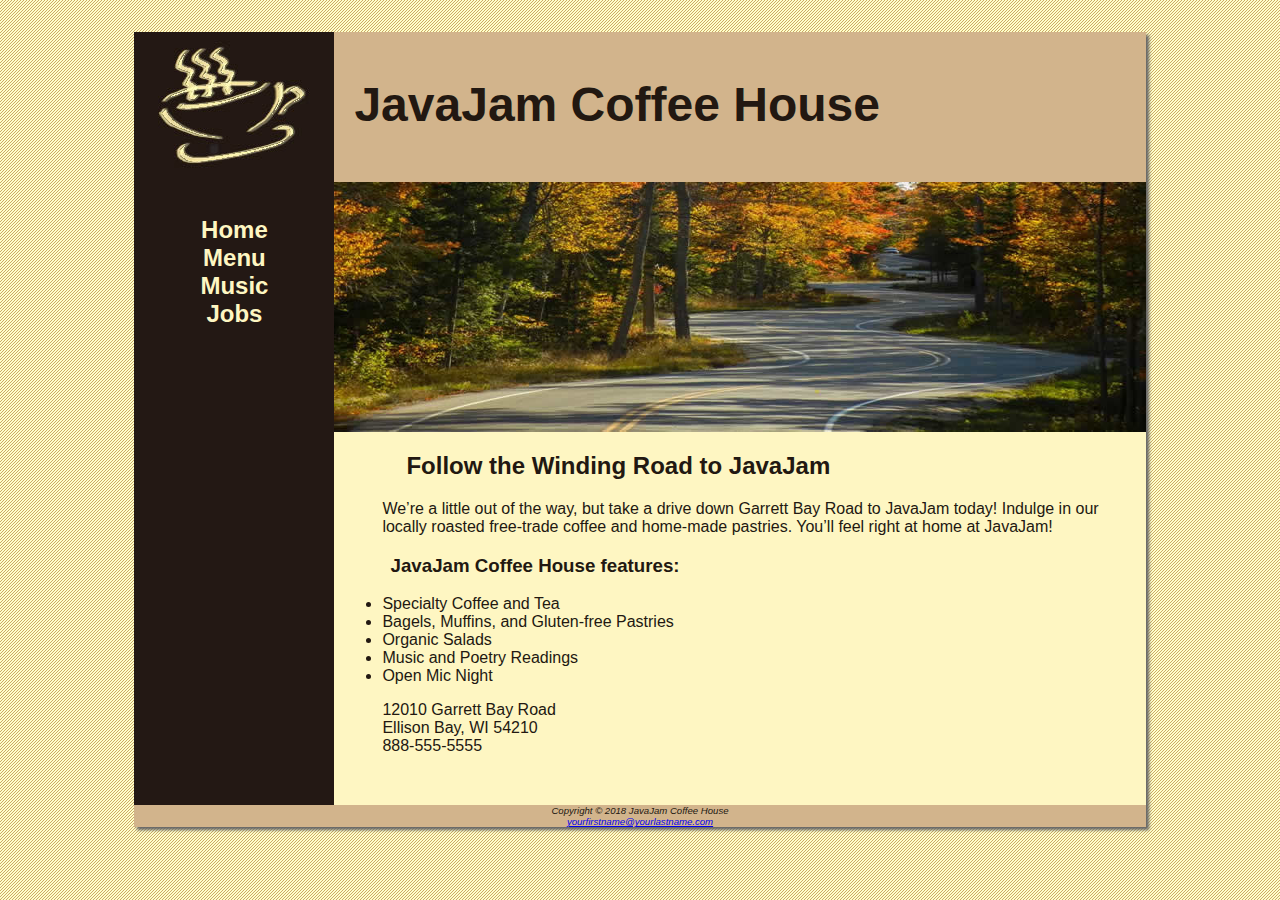
<file: index.html>
<!DOCTYPE html>
<html lang="en">
<head>
<title>JavaJam Coffee House</title>
<meta charset="utf-8">
<meta name="viewport" content="width=device-width, initial-scale=1.0">
<link rel="stylesheet" href="javajam.css">
</head>
<body>
  <div id="wrapper">
  <header>
  <h1>JavaJam Coffee House</h1>
  </header>
  <nav>
    <ul>
      <li><a href="index.html">Home</a></li>
      <li><a href="menu.html">Menu</a></li>
      <li><a href="music.html">Music</a></li> 
      <li><a href="jobs.html">Jobs</a></li>
    </ul>
  </nav>
  <main>
    <div id="heroroad"></div>
    <h2>Follow the Winding Road to JavaJam</h2>
    <p>We&rsquo;re a little out of the way, but take a drive down Garrett Bay Road to JavaJam today! Indulge in our locally roasted free-trade coffee and home-made pastries. You&rsquo;ll feel right at home at JavaJam!</p>
    <h3>JavaJam Coffee House features:</h3>
    <ul>
      <li>Specialty Coffee and Tea</li>
      <li>Bagels, Muffins, and Gluten-free Pastries</li>
      <li>Organic Salads</li>
      <li>Music and Poetry Readings</li>
      <li>Open Mic Night</li>
    </ul>
    <div>
    12010 Garrett Bay Road<br>
    Ellison Bay, WI 54210<br>
    <a id="mobile" href="tel:8885555555">888-555-5555</a>
    <span id="desktop">888-555-5555</span>
    <br><br>
    </div>
  </main>
  <footer>
    Copyright &copy; 2018 JavaJam Coffee House<br>
    <a href="mailto:yourfirstname@yourlastname.com">yourfirstname@yourlastname.com</a>
  </footer>
  </div>
</body>
</html>
</file>
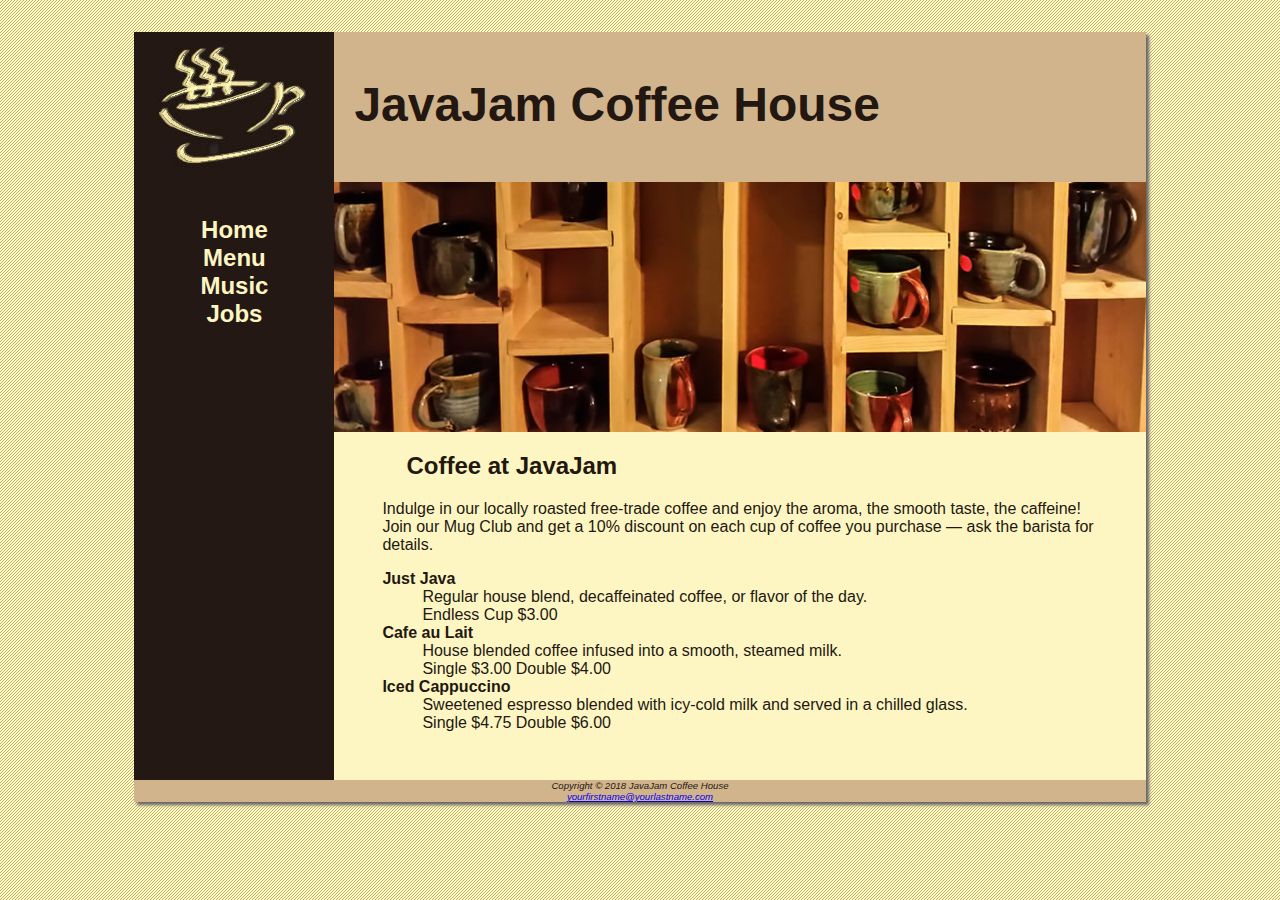
<file: menu.html>
<!DOCTYPE html>
<html lang="en">
<head>
<title>JavaJam Coffee House Menu</title>
<meta charset="utf-8">
<meta name="viewport" content="width=device-width, initial-scale=1.0">
<link rel="stylesheet" href="javajam.css">
</head>
<body>
<div id="wrapper">
<header>
<h1>JavaJam Coffee House</h1>
</header>
<nav>
  <ul>
    <li><a href="index.html">Home</a></li>
    <li><a href="menu.html">Menu</a></li>
    <li><a href="music.html">Music</a></li> 
    <li><a href="jobs.html">Jobs</a></li>
  </ul>
</nav>
<main>
<div id="heromugs"></div>
<h2>Coffee at JavaJam</h2>
<p>Indulge in our locally roasted free-trade coffee and enjoy the aroma, the smooth taste, the caffeine! Join our Mug Club and get a 10% discount on each cup of coffee you purchase &mdash; ask the barista for details.</p>
<dl>
<dt><strong>Just Java</strong></dt>
<dd>Regular house blend, decaffeinated coffee, or flavor of the day.<br>Endless Cup $3.00</dd>
<dt><strong>Cafe au Lait</strong></dt>
<dd>House blended coffee infused into a smooth, steamed milk.<br>Single $3.00 Double $4.00</dd>
<dt><strong>Iced Cappuccino</strong></dt>
<dd>Sweetened espresso blended with icy-cold milk and served in a chilled glass.<br>Single $4.75 Double $6.00</dd>
</dl>
</main>
<footer>
Copyright &copy; 2018 JavaJam Coffee House<br>
<a href="mailto:yourfirstname@yourlastname.com">yourfirstname@yourlastname.com</a>
</footer>
</div>
</body>
</html>
</file>
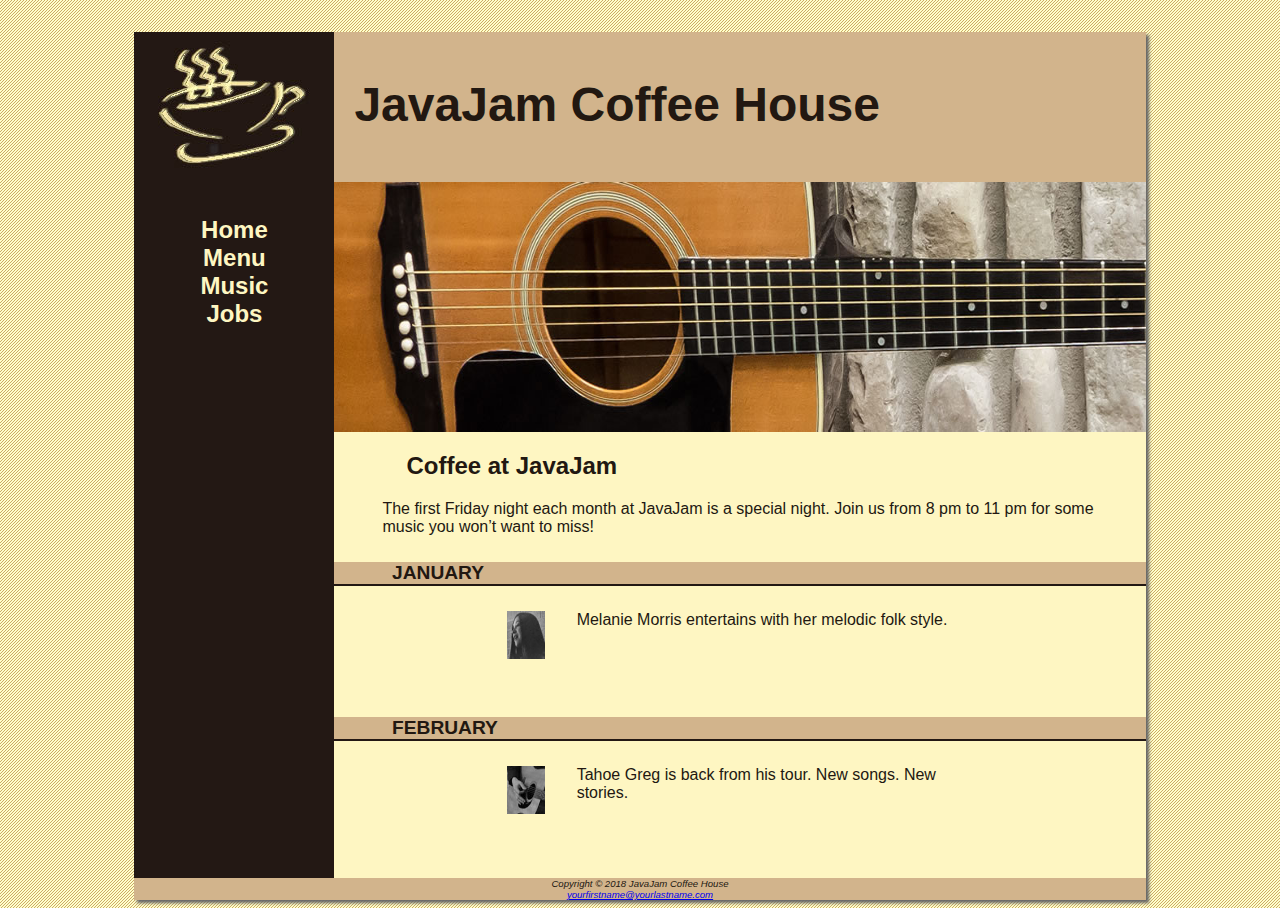
<file: music.html>
<!DOCTYPE html>
<html lang="en">
<head>
<title>JavaJam Coffee House Music</title>
<meta charset="utf-8">
<meta name="viewport" content="width=device-width, initial-scale=1.0">
<link rel="stylesheet" href="javajam.css">
</head>
<body>
<div id="wrapper">
<header>
<h1>JavaJam Coffee House</h1>
</header>
<nav>
  <ul>
    <li><a href="index.html">Home</a></li>
    <li><a href="menu.html">Menu</a></li>
    <li><a href="music.html">Music</a></li> 
    <li><a href="jobs.html">Jobs</a></li>
  </ul>
</nav>
<main>
<div id="heroguitar"></div>
<h2>Coffee at JavaJam</h2>
<p>The first Friday night each month at JavaJam is a special night. Join us from 8 pm to 11 pm for some music you won&rsquo;t want to miss!</p>
<h4>January</h4>
<div class="details">
  <a href="melanie.jpg"><img src="melaniethumb.jpg" alt="Melanie" width="80" height="80" class="floatleft"></a>
    Melanie Morris entertains with her melodic folk style.
</div>
<h4>February</h4>
<div class="details">
   <a href="greg.jpg"><img src="gregthumb.jpg" alt="Tahoe Greg" width="80" height="80" class="floatleft"></a>
   Tahoe Greg is back from his tour. New songs. New stories.
</div>
</main>
<footer>
Copyright &copy; 2018 JavaJam Coffee House<br>
<a href="mailto:yourfirstname@yourlastname.com">yourfirstname@yourlastname.com</a>
</footer>
</div>
</body>
</html>
</file>
<file: javajam.css>
* { box-sizing: border-box; }
header, nav, main, footer { display: block; }
body { background-color: #FCEBB6; 
      color: #221811;
      font-family: Verdana, Arial, sans-serif;
	  background-image: url(background.gif);
}
header { background-color: #D2B48C;
        height: 150px;
        background-image: url(javajamlogo.jpg);
         background-repeat: no-repeat;		
}
h1 { padding-top: 45px;
    padding-left: 220px;
    font-size: 3em;
}
h4 { background-color: #D2B48C;
    font-size: 1.2em;
	padding-left:   .5em;   
	padding-bottom: .25em;  
    text-transform: uppercase;
    border-bottom: solid 2px #231814;
	padding-bottom: 0;
	clear: left;
}
nav { 
	text-align: center; 
    font-weight: bold; 
	font-size: 1.5em;
	padding-top: 10px;
	float: left;
	width: 200px;
}
nav a { text-decoration: none; }
nav a:link { color: #FEF6C2; }
nav a:visited { color: #D2B48C; }
nav a:hover { color: #CC9933; }
nav ul { list-style-type: none;
       padding-left: 0; }
main { padding: 0 0 2em 0;
      margin-left: 200px;
	  background-color: #FEF6C2;
	  display: block;
}
main h2, main h3, main h4, main p, main div, main ul, main dl { padding-left: 3em; padding-right: 2em; }

footer { background-color: #D2B48C;
       font-size: .60em;
	   font-style: italic;
	   text-align: center;
}
#wrapper { width: 80%;
           margin-right: auto;
		   margin-left: auto;
		   background-color: #231814;
		   min-width: 900px;
		   max-width: 1280px;
		   box-shadow: 3px 3px 3px #666666;
}
.details { padding-left: 20%;
           padding-right: 20%;
		   overflow: auto;
}
img { padding-left: 10px;
     padding-right: 10px;
}
#heroroad { background-image: url(heroroad.jpg); 
           background-size: 100% 100%;
		   height: 250px; }
#heromugs { background-image: url(heromugs.jpg); 
           background-size: 100% 100%;
		   height: 250px; }
#heroguitar { background-image: url(heroguitar.jpg); 
           background-size: 100% 100%;
		   height: 250px; }
.floatleft { float: left;
             padding-right: 2em;
			 padding-bottom: 2em;
}
#mobile {
	display: none;
}
#desktop {
	display: inline;
}
@media only screen and (max-width: 1024px) {
	body {
		margin: 0;
		background-image: none;
	}
	#wrapper {
		width: auto;
		margin: 0;
		padding: 0;
		box-shadow: none;
	}
	header {
		border-bottom: 5px solid #FEF6C2;
	}
	h1 {
		margin-top: 0;
		margin-bottom: 1em;
		padding-top: 1em;
		padding-bottom: 1em;
		font-size: 2.5em;
	}
	main {
		margin: 0;
		font-size: 90%;
	}
	nav {
		float: none;
		width: auto;
		padding-top: 0;
		margin: 10px;
		font-size: 1.3em;
	}
	nav li {
		display: inline-block;
	}
	nav a {
		padding: 1em;
		width: 8em;
		font-weight: bold;
		border-style: none;
	}
	nav ul {
		padding: none;
		margin: none;
	}
	#heroroad {
		padding: none;
		margin: none;
	}
	#heromugs {
		padding: none;
		margin: none;
	}
	#heroguitar {
		padding: none;
		margin: none;
	}
}
@media only screen and (max-width: 768px) {
	header {
		background-image: url(/javajammini.jpg);
		height: 128px;
	}
	h1 {
		font-size: 2em;
		text-align: center;
		padding-left: 0;
	}
	h2 {
		padding-top: 0.5em;
		padding-bottom: 0;
		padding-left: 0.5em;
		padding-right: 0;
		margin-right: 0.5em;
	}
	main {
		padding-top: 1px;
	}
	nav {
		margin: 0;
	}
	nav a {
		display: block;
		padding: 0.2em;
		width: auto;
		border-bottom: 1px solid #FEF6C2;
	}
	nav li {
		display: block;
	}
	.details {
		padding-left: 0.5em;
		padding-right: 0.5em;
	}
	.floatleft {
		padding-left: 0.5em;
		padding-right: 0.5em;
	}
	#heroroad {
		background-image: none;
		height: auto;
	}
	#heromugs {
		background-image: none;
		height: auto;
	}
	#heroguitar {
		background-image: none;
		height: auto;
	}
	#mobile {
		display: inline;
	}
	#desktop {
		display: none;
	}
}
</file>
